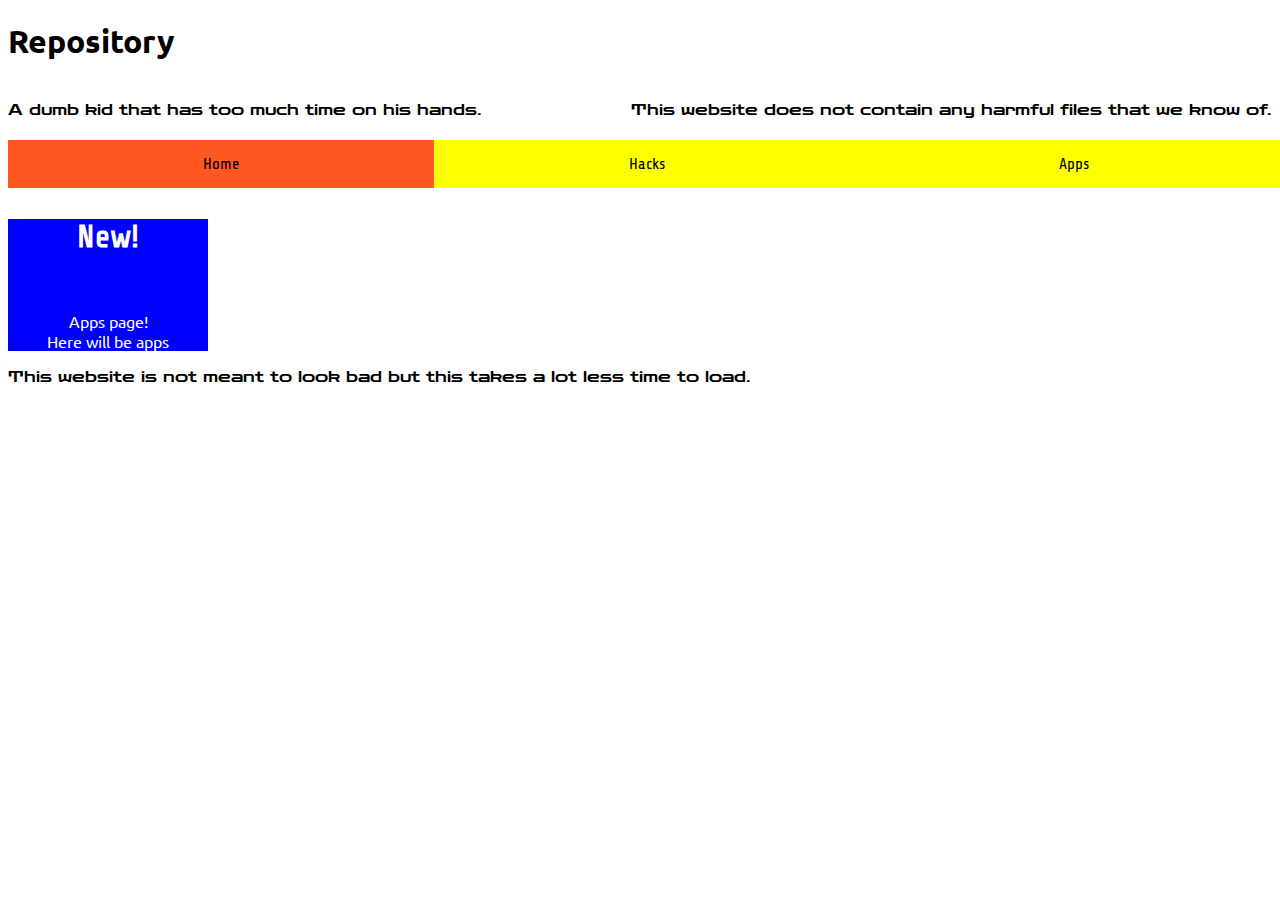
<file: index.html>
<!DOCTYPE html>
<html>
	<head>
		<title>Repository|team-1-2|Github</title>
		<link href="styles.css" rel="stylesheet"></link>
		<link rel="stylesheet" href="https://cdnjs.cloudflare.com/ajax/libs/font-awesome/4.7.0/css/font-awesome.min.css">
		<link rel="icon" href="spyware.svg" type="image/svg">
	</head>
	<body>
		<div class="overMenu"><h1 class="ubuntu">Repository</h1><p  style="float:left;" title="Federico">A dumb kid that has too much time on his hands.</p><p style="float:right;">This website does not contain any harmful files that we know of.</p></div><br>
		<div class="menu" id="menu">
			<button class="shareTech menupiece active" onClick="openURL('https://team-1-2.github.io/team-1-2/');">Home</button>
			<button class="shareTech menupiece" onClick="openURL('https://team-1-2.github.io/Repository/hacks.html');">Hacks</button>
			<button class="shareTech menupiece" onClick="openURL('https://team-1-2.github.io/Repository/apps.html');">Apps</button>
		</div><br><br><br>
		<a href="apps.html" class="ad">
			<div>
				<h1>New!</h1><br>
				<p>Apps page!<br>Here will be apps</p>
			</div>
		</a>
		<p style="align:left;">This website is not meant to look bad but this takes a lot less time to load.</p>
		<script src="script.js"></script>
	</body>
</html>
</file>
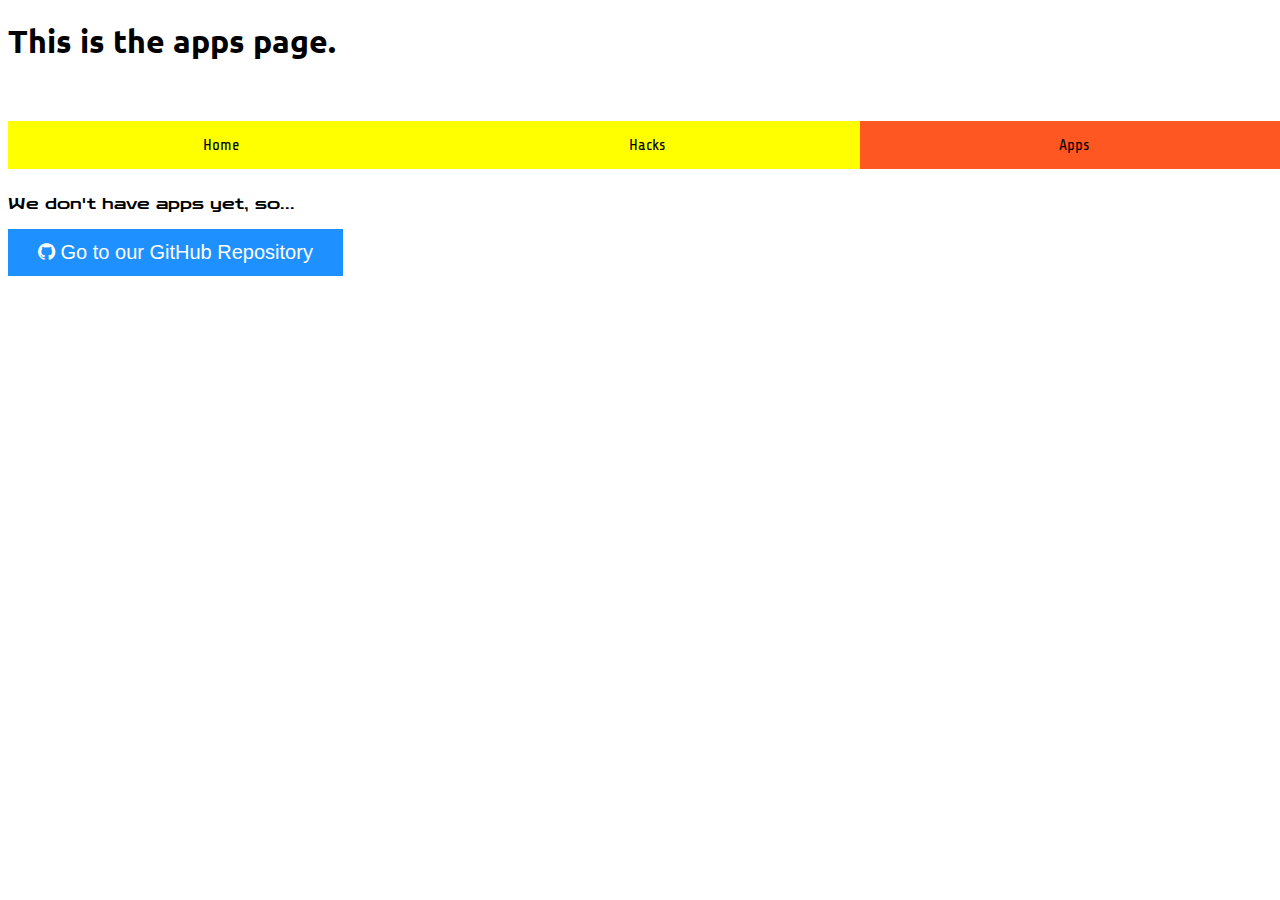
<file: apps.html>
<!DOCTYPE html>
<html>
	<head>
		<title>Apps</title>
		<link href="styles.css" rel="stylesheet"></link>
		<link rel="stylesheet" href="https://cdnjs.cloudflare.com/ajax/libs/font-awesome/4.7.0/css/font-awesome.min.css">
		<link rel="icon" href="spyware.svg" type="image/svg">
	</head>
	<body>
		<div class="overMenu"><h1 class="ubuntu">This is the apps page.</h1></div>
		<div class="menu" id="menu">
			<button class="shareTech menupiece" onClick="openURL('https://team-1-2.github.io/Repository/index.html');">Home</button>
			<button class="shareTech menupiece" onClick="openURL('https://team-1-2.github.io/Repository/hacks.html');">Hacks</button>
			<button class="shareTech menupiece active" onClick="openURL('https://team-1-2.github.io/Repository/apps.html');">Apps</button>
		</div><br><br><br>
		<p>We don't have apps yet, so...</p><button onClick="openURL('https://github.com/team-1-2/Repository/');" class="btn"><i class="fa fa-github"></i> Go to our GitHub Repository</button>
		<script src="script.js"></script>
	</body>
</html>
</file>
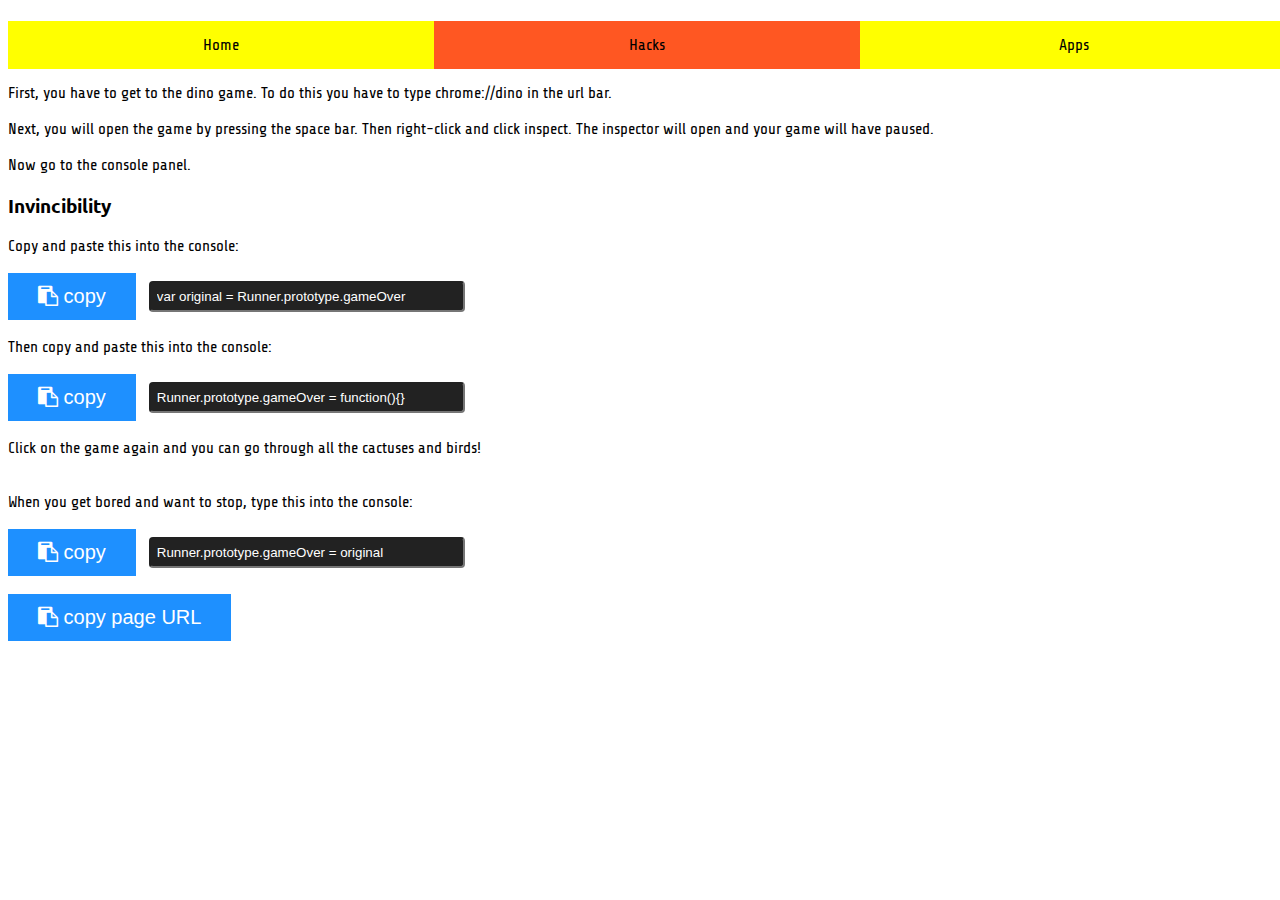
<file: dino.html>
<!DOCTYPE html>
<html>
	<head>
		<title>Hacking The Dino Game</title>
		<link href="styles.css" rel="stylesheet"></link>
		<link rel="icon" href="spyware.svg" type="image/svg">
		<link rel="stylesheet" href="https://cdnjs.cloudflare.com/ajax/libs/font-awesome/4.7.0/css/font-awesome.min.css">
	</head>
	<body>
		<div class="menu" id="menu">
			<button class="shareTech menupiece" onClick="openURL('https://team-1-2.github.io/Repository/index.html');">Home</button>
			<button class="shareTech menupiece active" onClick="openURL('https://team-1-2.github.io/Repository/hacks.html');">Hacks</button>
			<button class="shareTech menupiece" onClick="openURL('https://team-1-2.github.io/Repository/apps.html');">Apps</button>
		</div>
		<h1 class="ubuntu">How to hack the chrome dino game.</h1>
		<p class="shareTech">First, you have to get to the dino game. To do this you have to type chrome://dino in the url bar.<br><br>
			Next, you will open the game by pressing the space bar. Then right-click and click inspect. The inspector will open and your game will have paused.<br><br>
			Now go to the console panel. <br></p><h3 class="ubuntu">Invincibility</h3><p class="shareTech">
			Copy and paste this into the console:<br><br>
			<input class="code" id="code1" value="var original = Runner.prototype.gameOver" readonly style="width:300px;"></input><button class=btn onClick="clipboard('code1')"><i class="fa fa-clipboard"></i> copy</button><br><br>
			Then copy and paste this into the console:<br><br>
			<input class="code" id="code2" value="Runner.prototype.gameOver = function(){}" readonly style="width:300px;"></input><button class=btn onClick="clipboard('code2')"><i class="fa fa-clipboard"></i> copy</button><br><br>
			Click on the game again and you can go through all the cactuses and birds!<br><br><br>
			When you get bored and want to stop, type this into the console:<br><br>
			<input class="code" id="code3" value="Runner.prototype.gameOver = original" readonly style="width:300px;"></input><button class=btn onClick="clipboard('code3')"><i class="fa fa-clipboard"></i> copy</button><br><br>
			<input class="code" id="url1" value="http://hackingdino.ga" readonly style="width:300px;display:none;"></input><button class=btn onClick="clipboard('url1')"><i class="fa fa-clipboard"></i> copy page URL</button><br><br>
		</p>
		<script src="script.js"></script>
	</body>
</html>
</file>
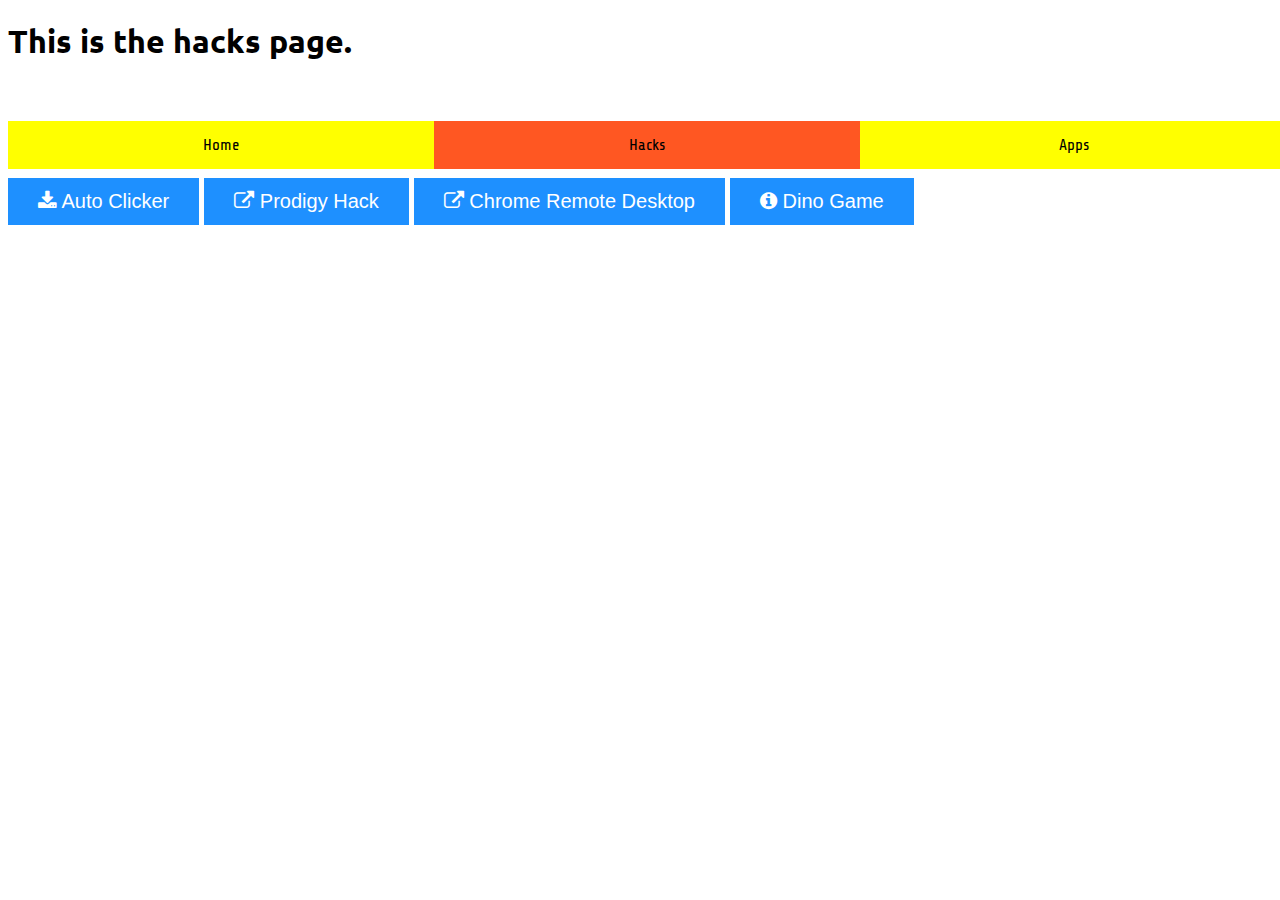
<file: hacks.html>
<!DOCTYPE html>
<html>
	<head>
		<title>Hacks</title>
		<link href="styles.css" rel="stylesheet"></link>
		<link rel="stylesheet" href="https://cdnjs.cloudflare.com/ajax/libs/font-awesome/4.7.0/css/font-awesome.min.css">
		<link rel="icon" href="spyware.svg" type="image/svg">
	</head>
	<body>
		<div class="overMenu"><h1 class="ubuntu">This is the hacks page.</h1></div>
		<div class="menu" id="menu">
			<button class="shareTech menupiece" onClick="openURL('https://team-1-2.github.io/Repository/index.html');">Home</button>
			<button class="shareTech menupiece active" onClick="openURL('https://team-1-2.github.io/Repository/hacks.html');">Hacks</button>
			<button class="shareTech menupiece" onClick="openURL('https://team-1-2.github.io/Repository/apps.html');">Apps</button>
		</div><br><br><br>
		<button onClick="openURL('https://team-1-2.github.io/Repository/autoclicker.html');" class="btn"><i class="fa fa-download"></i> Auto Clicker</button>
		<button onClick="openURL('https://chrome.google.com/webstore/detail/prodigy-hacking-extension/gjabpajagbgoifbkflgojeojmnlmioea/','_blank');" class="btn"><i class="fa fa-external-link"></i> Prodigy Hack</button>
		<button onClick="openURL('https://remotedesktop.google.com/','_blank');" class="btn"><i class="fa fa-external-link"></i> Chrome Remote Desktop</button>
		<button onClick="openURL('https://team-1-2.github.io/Repository/dino.html');" class="btn"><i class="fa fa-info-circle"></i> Dino Game</button>
		<script src="script.js"></script>
	</body>
</html>
</file>
<file: styles.css>
@import url('https://fonts.googleapis.com/css2?family=Ubuntu:wght@700&display=swap'); 
@import url('https://fonts.googleapis.com/css2?family=Share+Tech&display=swap');
@import url('https://fonts.googleapis.com/css2?family=Zen+Dots&display=swap');

body{
	font-family: Zen Dots;
}
.code{
	background-color:#222222;
	color:white;
	padding:6px;
	margin: 8px;
	border-radius: 4px;
}
.ad div{
	background-color:blue;
	text-align:center;
	width:200px;
}
.ad h1{
	font-family:share tech;
	text-decoration:none;
	color:white;
}
.ad p{
	font-family:ubuntu;
	text-decoration:none;
	color:white;
}
.ubuntu {
	font-family: "Ubuntu";
}
.shareTech {
	font-family: "Share Tech";
}
.overMenu{
	height: 100px;
}
.menupiece {
	background-color: Yellow;
	border: none;
	color: black;
	padding: 15px 32px;
	text-align: center;
	text-decoration: none;
	display: inline-block;
	font-size: 16px;
	float: left;
	width: 33.3%;
	transition: all 0.5s ease;
}
.menupiece:hover {
	background-color:#ffc107;
}
.menu {
	width: 100%;
	background-color: Yellow;
	border: none;
	display: inline-block;
	position: fixed;
}

.btn {
	background-color: DodgerBlue;
	border: none;
	color: white;
	padding: 12px 30px;
	cursor: pointer;
	font-size: 20px;
	float: left;
	margin-right: 5px;
	margin-bottom: 5px;
}

/* Darker background on mouse-over */
.btn:hover {
	background-color: RoyalBlue;
}

.active {
	background-color: #ff5722;
}
.active:hover {
	background-color: Crimson;
}
</file>
